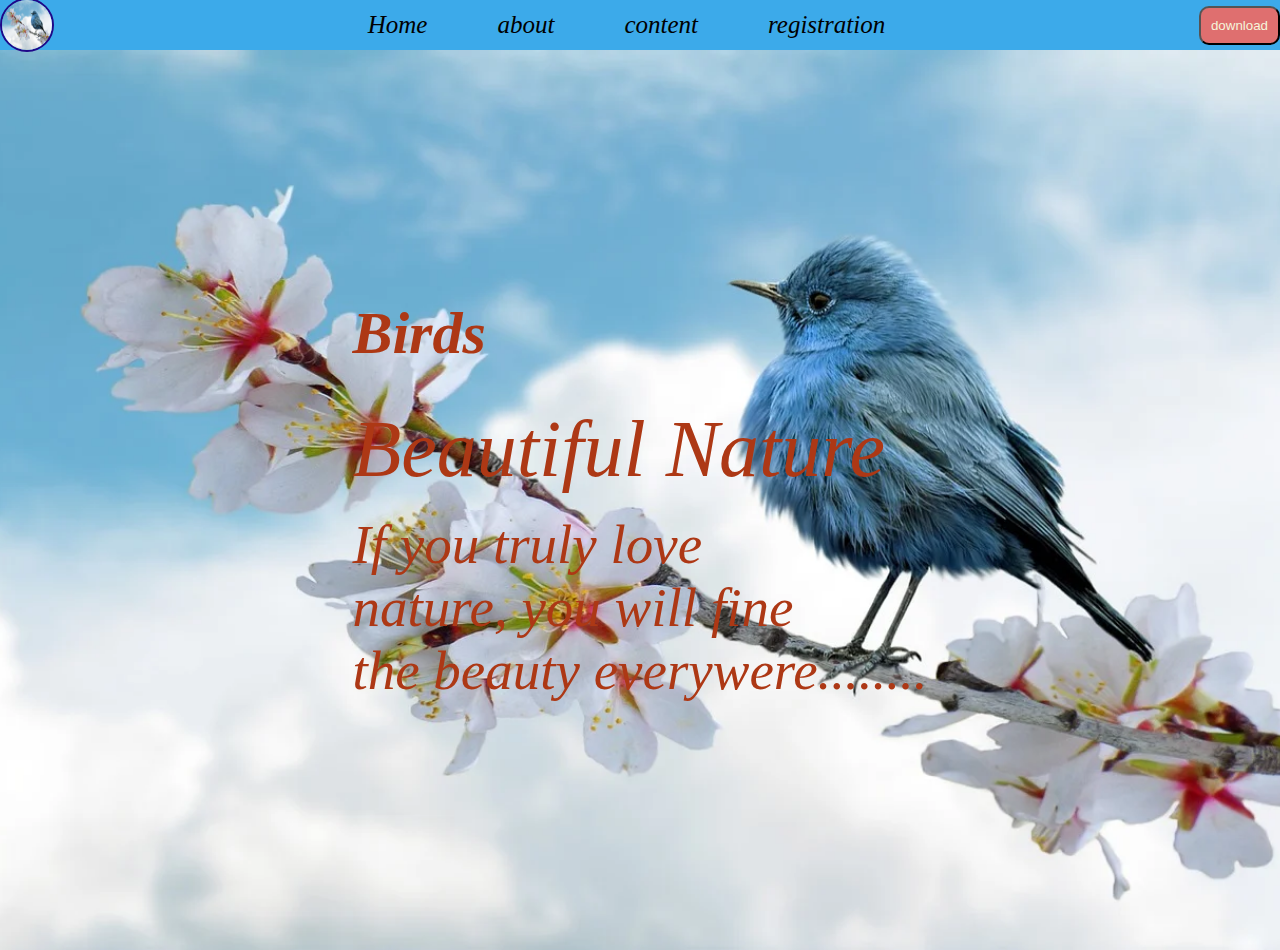
<file: index.html>
<!DOCTYPE html>
<html lang="en">
<head>
    <meta charset="UTF-8">
    <meta name="viewport" content="width=
    , initial-scale=1.0">
    <title>Document</title>
    <link rel="stylesheet" href="style .css">
</head>
<body>
    <!-- header strat -->
 <header id="navbar">
  <img src="photo.jp.webp" alt="photo"> 
  <nav>
    <ul>
      <li><a href="#">Home</a></li>
      <li><a href="#">about</a></li>
      <li><a href="#">content</a></li> 
       <li><a href="#">registration</a></li>
      
    </ul>
  </nav>
<button>download</button>
 </header>
 <!-- end header -->
  
 <!-- strart main tag -->
<main>
  <section id="home">
    <div>
    <h2>Birds</h2>
    <br>
    <br>
   
     
    <p class="text">Beautiful Nature</p>
    <br>
    <P class="text2">If you truly love <br>nature, you will fine <br>the beauty everywere........ </P>
</div>
  </section>
</main>



</body>
</html>
</file>
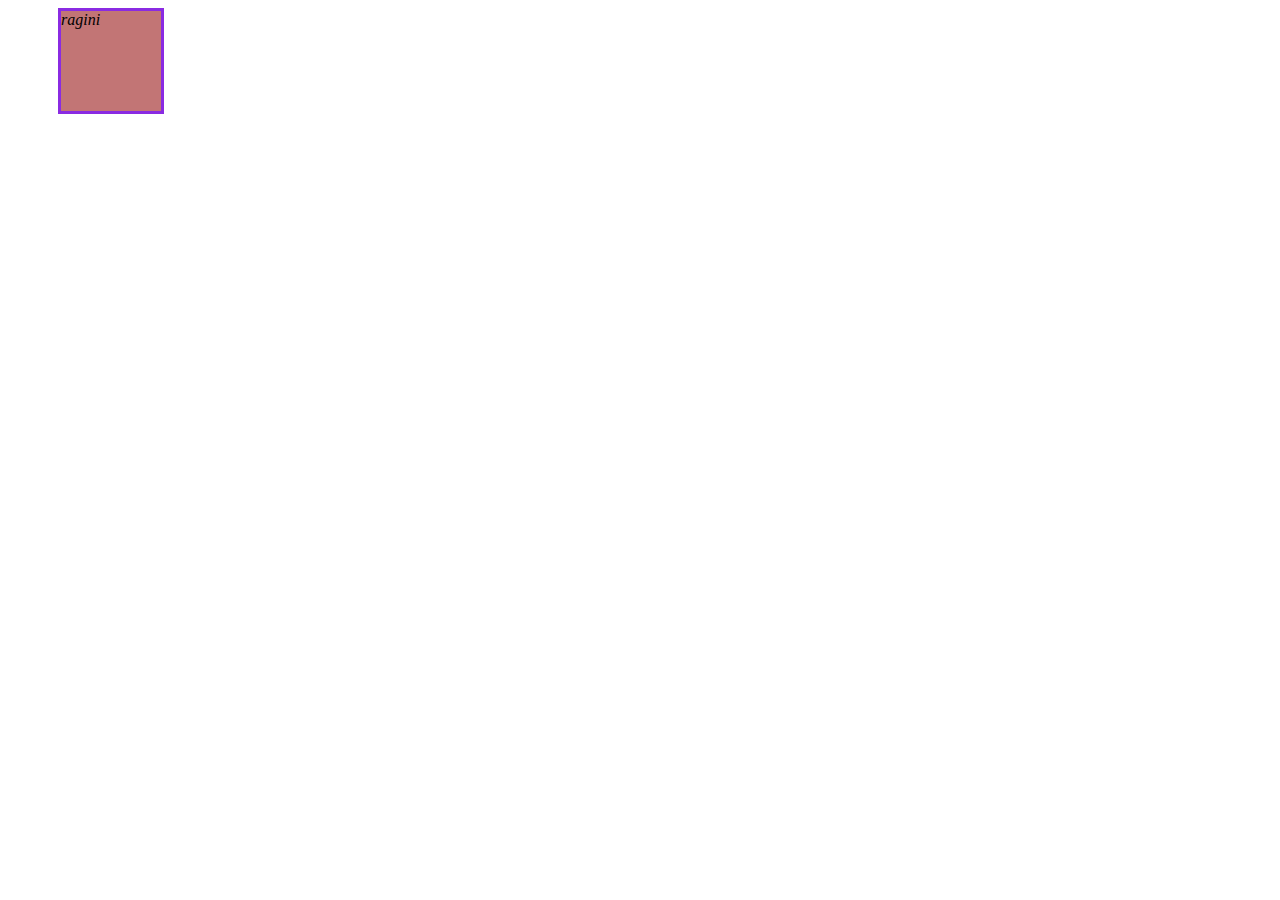
<file: test.html>
<!DOCTYPE html>
<html lang="en">
<head>
    <meta charset="UTF-8">
    <meta name="viewport" content="width=device-width, initial-scale=1.0">
    <title>Document</title>
</head>
<body>
    <div style=" width: 100px; height: 100px;  align-items: center; background-color: rgb(194, 117, 117); border: 3px solid blueviolet; margin-left: 50px;  font-style: italic;  ">ragini</div>
</body>
</html>
</file>
<file: style .css>
*{
    margin: 0px;
    padding: 0px;

}
#navbar{
width : 100%;             
display: flex;
 justify-content: space-between; 
background-color: rgba(55, 168, 233, 0.973);
align-items: center;
height: 50px;

}
#navbar img{
    width: 50px;
    height: 50px;
    border: 2px solid rgb(31, 8, 136);
   border-radius: 50px;

}
#navbar nav ul{
    display: flex;
    justify-content: space-between; 
    gap: 70px;
    list-style: none;

}
#navbar nav ul a{
    text-decoration: none;
    font-size: 25px;
    color: black;
    font-style: italic;
}
#navbar button{
    background-color: rgb(223, 111, 111);
    color: beige;
    padding: 10px;
    border-radius: 10px;
}
#home{
    width: 100%;
    height: 100vh;
    background-image: url(photo.jp.webp);
    background-repeat:no-repeat ;
    background-size: cover;
    background-position: center;
    display: flex;
    justify-content:center ;
    align-items: center;

}

h2{
    font-size: 60px;
    font-style: italic;
    color: rgb(173, 56, 21);
   
}

.text{
    font-size:80px ;
    font-style: italic;
    color: rgb(173, 56, 21);
}
.text2{
    align-items: center;
    font-size:55px ;
    font-style: italic;
    color: rgb(173, 56, 21);
   
}
</file>
